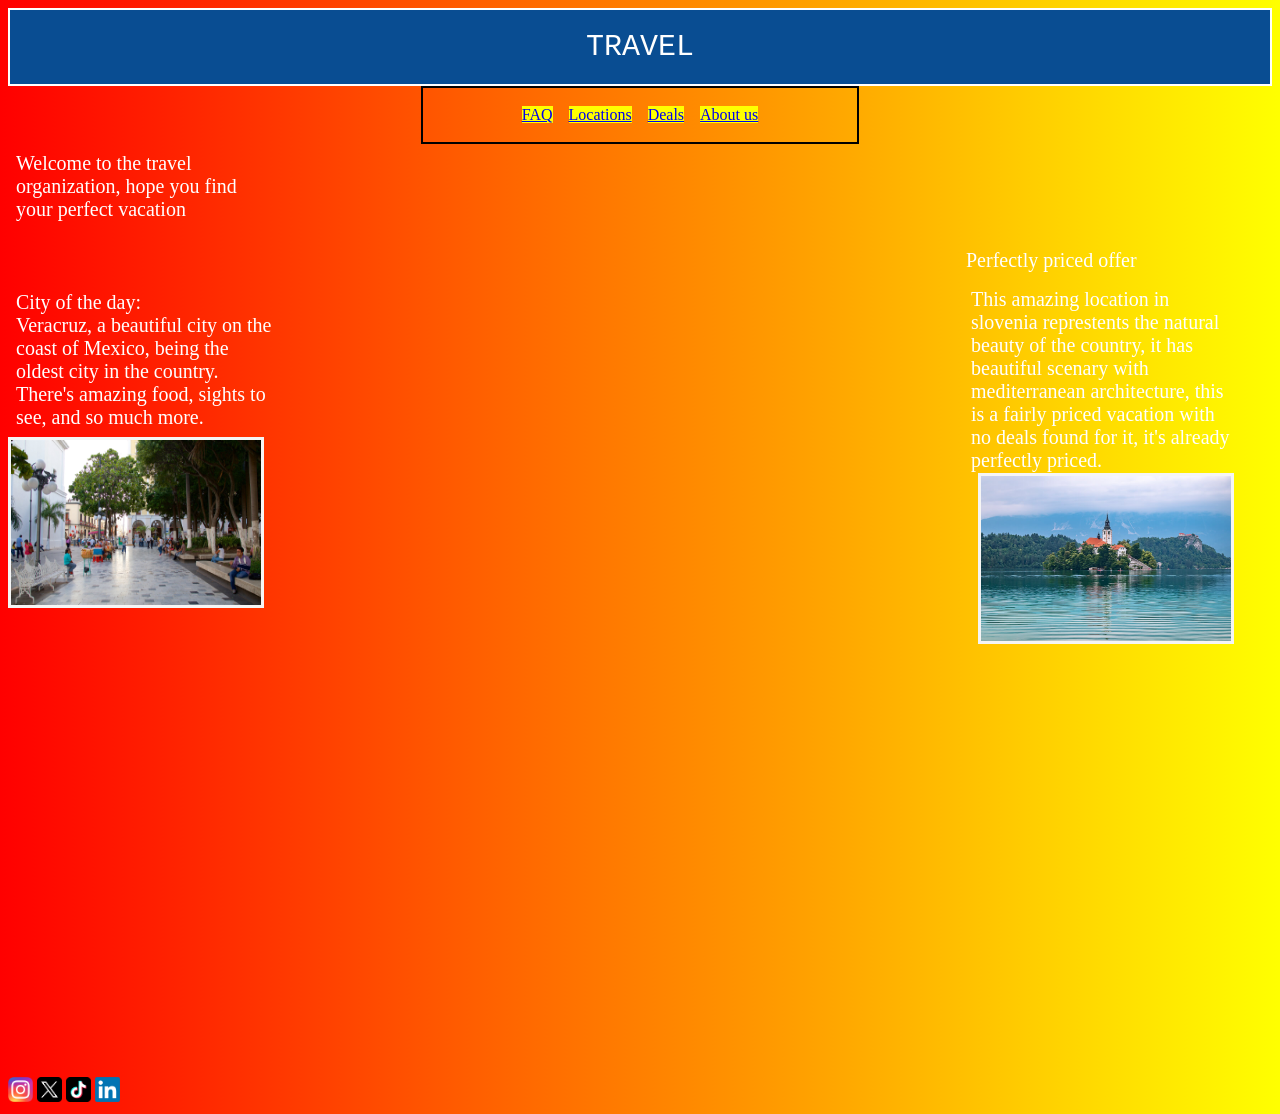
<file: index.html>
<!DOCTYPE html>
<html>
<head>
    <title>Damon's Travel Org</title>
    <link rel="stylesheet" href="styles.css">
</head>
<body>
    <header>TRAVEL</header>
    <table>
             <tr>
                <td class="invisible">dummy text</td>
                <td><mark><a href="faq.html">FAQ</a></mark></td>
                <td class="invisible">v</td>
                <td><mark><a href="locations.html">Locations</a></mark></td>
                <td class="invisible">v</td>
                <td><mark><a href="deals.html">Deals</a></mark></td>
                <td class="invisible">v</td>
                <td><mark><a href="aboutus.html">About us</a></mark></td>
                <td class="invisible">dummy text</td>
            </tr>
    </table>
    <p>Welcome to the travel organization, hope you find your perfect vacation</p>
    <br><br><br>
    <p>City of the day:<br>
     Veracruz, a beautiful city on the coast of Mexico, being the oldest city in the country. There's amazing food, sights to see, and so much more.
    </p>
    <img src="veracruz.jpg" alt="Veracruz" height="165px" width="250px" class="hasimgborder">
    <br><br>
    <p id="image3">Perfectly priced offer</p>
    <p id="image5">This amazing location in slovenia represtents the natural beauty of the country, it has beautiful scenary with mediterranean architecture, this is a fairly priced vacation with no deals found for it, it's already perfectly priced. </p>
    <br><br>
    <img src="slovenia.jpg" alt="slovenia" width="250px" height="165px" id="image4" class="hasimgborder">
    <br><br><br><br>
    <a href="https://www.instagram.com/" target="_blank"><img src="instagram.png" width="25" height="25"></a>
    <a href="https://x.com/" target="_blank"><img src="x.png" width="25" height="25"></a>
    <a href="https://www.tiktok.com/" target="_blank"><img src="tiktok.png" width="25" height="25"></a>
    <a href="https://ca.linkedin.com/" target="_blank"><img src="linkedin.png" width="25" height="25">
</body>
</html>
</file>
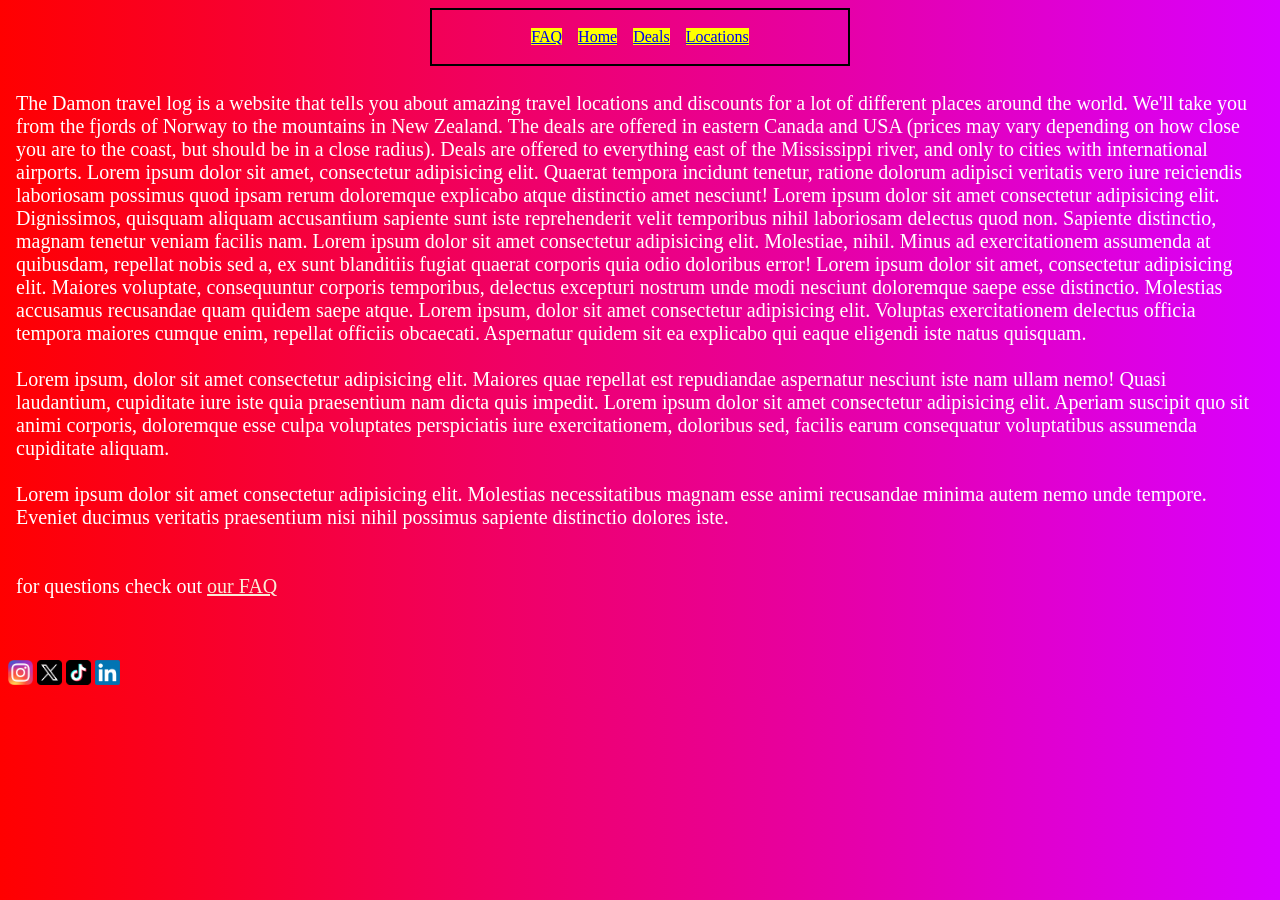
<file: aboutus.html>
<!DOCTYPE html>
<html>
    <head>
        <title>about us</title>
        <link rel="stylesheet" href="styles5.css">
    </head>
    <body>
        <table>
            <tr>
               <td class="invisible">dummy text</td>
               <td><mark><a href="faq.html">FAQ</a></mark></td>
               <td class="invisible">v</td>
               <td><mark><a href="index.html">Home</a></mark></td>
               <td class="invisible">v</td>
               <td><mark><a href="deals.html">Deals</a></mark></td>
               <td class="invisible">v</td>
               <td><mark><a href="locations.html">Locations</a></mark></td>
               <td class="invisible">dummy text</td>
           </tr>
        </table>
           <br>
           <p>The Damon travel log is a website that tells you about amazing travel locations and discounts for a lot of different places around the world. We'll take you from the fjords of Norway to the mountains in New Zealand. The deals are offered in eastern Canada and USA (prices may vary depending on how close you are to the coast, but should be in a close radius). Deals are offered to everything east of the Mississippi river, and only to cities with international airports. Lorem ipsum dolor sit amet, consectetur adipisicing elit. Quaerat tempora incidunt tenetur, ratione dolorum adipisci veritatis vero iure reiciendis laboriosam possimus quod ipsam rerum doloremque explicabo atque distinctio amet nesciunt! Lorem ipsum dolor sit amet consectetur adipisicing elit. Dignissimos, quisquam aliquam accusantium sapiente sunt iste reprehenderit velit temporibus nihil laboriosam delectus quod non. Sapiente distinctio, magnam tenetur veniam facilis nam. Lorem ipsum dolor sit amet consectetur adipisicing elit. Molestiae, nihil. Minus ad exercitationem assumenda at quibusdam, repellat nobis sed a, ex sunt blanditiis fugiat quaerat corporis quia odio doloribus error! Lorem ipsum dolor sit amet, consectetur adipisicing elit. Maiores voluptate, consequuntur corporis temporibus, delectus excepturi nostrum unde modi nesciunt doloremque saepe esse distinctio. Molestias accusamus recusandae quam quidem saepe atque. Lorem ipsum, dolor sit amet consectetur adipisicing elit. Voluptas exercitationem delectus officia tempora maiores cumque enim, repellat officiis obcaecati. Aspernatur quidem sit ea explicabo qui eaque eligendi iste natus quisquam.
            <br><br> Lorem ipsum, dolor sit amet consectetur adipisicing elit. Maiores quae repellat est repudiandae aspernatur nesciunt iste nam ullam nemo! Quasi laudantium, cupiditate iure iste quia praesentium nam dicta quis impedit. Lorem ipsum dolor sit amet consectetur adipisicing elit. Aperiam suscipit quo sit animi corporis, doloremque esse culpa voluptates perspiciatis iure exercitationem, doloribus sed, facilis earum consequatur voluptatibus assumenda cupiditate aliquam.
            <br><br> Lorem ipsum dolor sit amet consectetur adipisicing elit. Molestias necessitatibus magnam esse animi recusandae minima autem nemo unde tempore. Eveniet ducimus veritatis praesentium nisi nihil possimus sapiente distinctio dolores iste.
            <br><br>
            <br> for questions check out <a href="faq.html" class="linkcolor">our FAQ</a>
           </p>
           <br> <br> <br> 
           <a href="https://www.instagram.com/" target="_blank"><img src="instagram.png" width="25" height="25"></a>
           <a href="https://x.com/" target="_blank"><img src="x.png" width="25" height="25"></a>
           <a href="https://www.tiktok.com/" target="_blank"><img src="tiktok.png" width="25" height="25"></a>
           <a href="https://ca.linkedin.com/" target="_blank"><img src="linkedin.png" width="25" height="25"></a>

    </body>
</html>
</file>
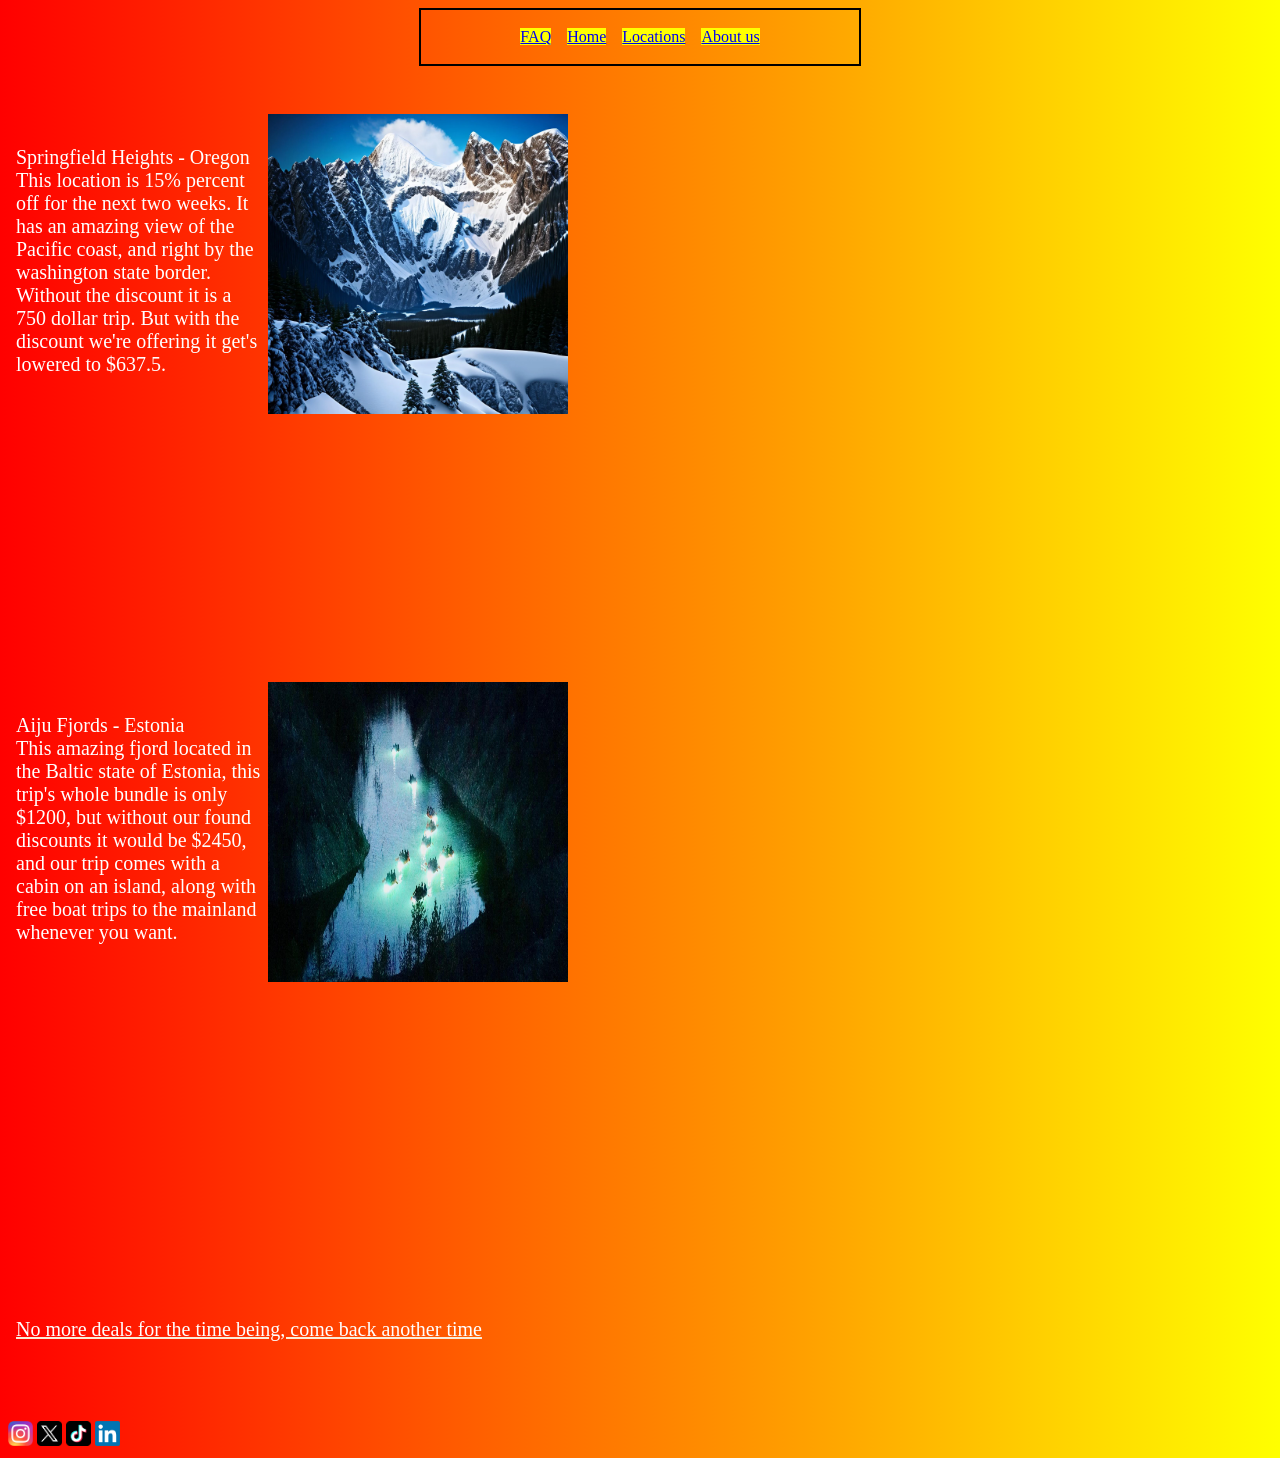
<file: deals.html>
<!DOCTYPE html>
<html>
    <head>
        <title>Deals</title>
        <link rel="stylesheet" href="styles4.css">
    </head>
    <body>
        <table>
            <tr>
               <td class="invisible">dummy text</td>
               <td><mark><a href="faq.html">FAQ</a></mark></td>
               <td class="invisible">v</td>
               <td><mark><a href="index.html">Home</a></mark></td>
               <td class="invisible">v</td>
               <td><mark><a href="locations.html">Locations</a></mark></td>
               <td class="invisible">v</td>
               <td><mark><a href="aboutus.html">About us</a></mark></td>
               <td class="invisible">dummy text</td>
           </tr>
        </table>
        <br><br><br><br>
        <p class="boxtext">
        Springfield Heights - Oregon <br>
        This location is 15% percent off for the next two weeks. It has an amazing view of the Pacific coast, and right by the washington state border. Without the discount it is a 750 dollar trip. But with the discount we're offering it get's lowered to $637.5.
        </p>
        <img src="not-homer.png" height="300" width="300" id="imagetwo">
        <br><br>
        <p class="boxtext">
        Aiju Fjords - Estonia <br>    
        This amazing fjord located in the Baltic state of Estonia, this trip's whole bundle is only $1200, but without our found discounts it would be $2450, and our trip comes with a cabin on an island, along with free boat trips to the mainland whenever you want.
        </p>
        <img src="estonian-jford.jpg" id="imagetwo" width="300" height="300">
        <br><br><br><br>
        <u><p>No more deals for the time being, come back another time</p></u>
        <br><br><br><br>
           <a href="https://www.instagram.com/" target="_blank"><img src="instagram.png" width="25" height="25"></a>
           <a href="https://x.com/" target="_blank"><img src="x.png" width="25" height="25"></a>
           <a href="https://www.tiktok.com/" target="_blank"><img src="tiktok.png" width="25" height="25"></a>
           <a href="https://ca.linkedin.com/" target="_blank"><img src="linkedin.png" width="25" height="25"></a>
    </body>
</html>
</file>
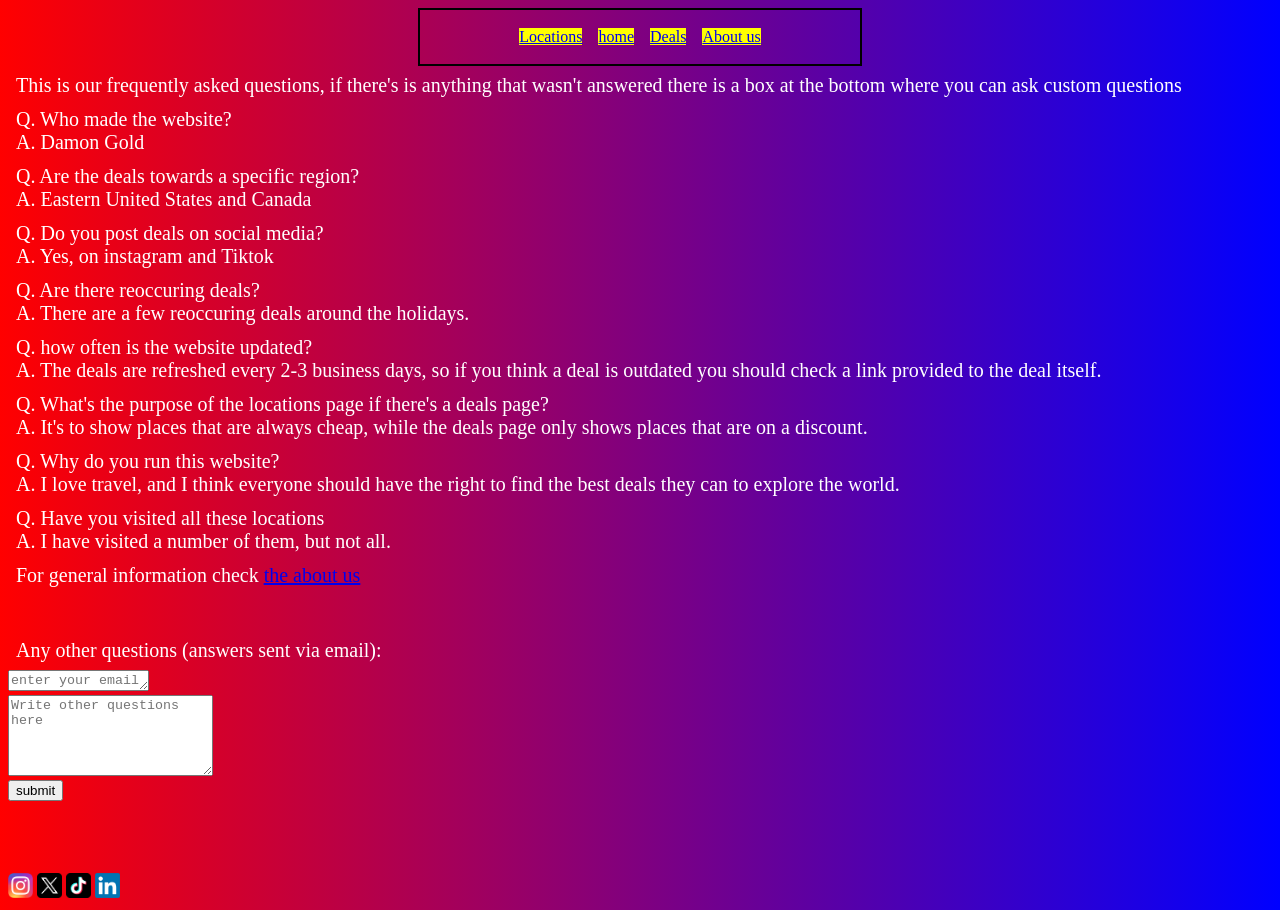
<file: faq.html>
<!DOCTYPE html>
<head>
    <link rel="stylesheet" href="styles2.css">
    <title>FAQ</title>
</head>
<body>
    <table>
        <tr>
           <td class="invisible">dummy text</td>
           <td><mark><a href="locations.html">Locations</a></mark></td>
           <td class="invisible">v</td>
           <td><mark><a href="index.html">home</a></mark></td>
           <td class="invisible">v</td>
           <td><mark><a href="deals.html">Deals</a></mark></td>
           <td class="invisible">v</td>
           <td><mark><a href="aboutus.html">About us</a></mark></td>
           <td class="invisible">dummy text</td>
       </tr>
</table>
    <p>This is our frequently asked questions, if there's is anything that wasn't answered there is a box at the bottom where you can ask custom questions</p>
    
    <p>Q. Who made the website? <br>
       A. Damon Gold
    </p>
    <p>Q. Are the deals towards a specific region?  <br>
       A. Eastern United States and Canada
     </p>
     <p>Q. Do you post deals on social media? <br>
        A. Yes, on instagram and Tiktok
     </p>
     <p>Q. Are there reoccuring deals? <br>
        A. There are a few reoccuring deals around the holidays.
    </p>
    <p>Q. how often is the website updated? <br>
       A. The deals are refreshed every 2-3 business days, so if you think a deal is outdated you should check a link provided to the deal itself.
    </p>
    <p> Q. What's the purpose of the locations page if there's a deals page? <br>
        A. It's to show places that are always cheap, while the deals page only shows places that are on a discount.
     </p>
     <p>Q. Why do you run this website? <br>
        A. I love travel, and I think everyone should have the right to find the best deals they can to explore the world.
     </p>
     <p>Q. Have you visited all these locations <br>
        A. I have visited a number of them, but not all.
     </p>
    <p>For general information check <a href="aboutus.html">the about us</a></p>
    <br><br>
    <p>Any other questions (answers sent via email):</p>
    <form>
        <textarea name="email" id="email" rows="1" cols="15" placeholder="enter your email"></textarea>
        <br>
        <textarea name="questions" id="textarea" rows="5" cols="23" placeholder="Write other questions here"></textarea> <br>
        <input type="submit" value="submit">
    </form>
    <br><br><br><br>
    <a href="https://www.instagram.com/" target="_blank"><img src="instagram.png" width="25" height="25"></a>
    <a href="https://x.com/" target="_blank"><img src="x.png" width="25" height="25"></a>
    <a href="https://www.tiktok.com/" target="_blank"><img src="tiktok.png" width="25" height="25"></a>
    <a href="https://ca.linkedin.com/" target="_blank"><img src="linkedin.png" width="25" height="25"></a>
</body>
</file>
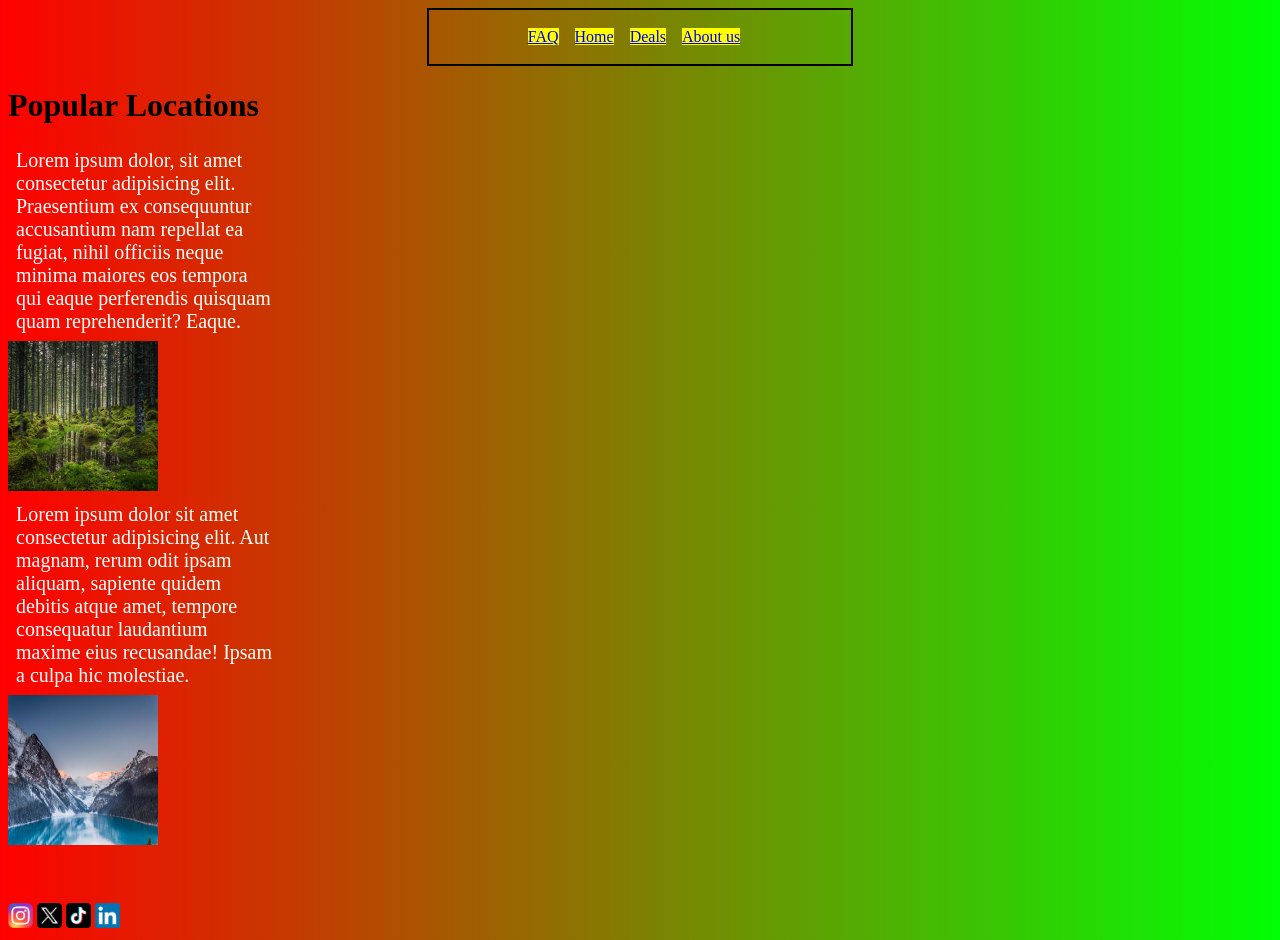
<file: locations.html>
<!DOCTYPE html>
<html>
    <head>
        <title>Locations</title>
        <link rel="stylesheet" href="styles3.css">
    </head>
    <body>
        <table>
            <tr>
               <td class="invisible">dummy text</td>
               <td><mark><a href="faq.html">FAQ</a></mark></td>
               <td class="invisible">v</td>
               <td><mark><a href="index.html">Home</a></mark></td>
               <td class="invisible">v</td>
               <td><mark><a href="deals.html">Deals</a></mark></td>
               <td class="invisible">v</td>
               <td><mark><a href="aboutus.html">About us</a></mark></td>
               <td class="invisible">v</td>
               <td class="invisible">dummy text</td>
           </tr>
   </table>
   <h1>Popular Locations</h1>
   <p>Lorem ipsum dolor, sit amet consectetur adipisicing elit. Praesentium ex consequuntur accusantium nam repellat ea fugiat, nihil officiis neque minima maiores eos tempora qui eaque perferendis quisquam quam reprehenderit? Eaque.</p>
   <img src="boreal_forest_1800x.jpg" width="150" height="150" id="image1" class="hasimgborder">
   <p>Lorem ipsum dolor sit amet consectetur adipisicing elit. Aut magnam, rerum odit ipsam aliquam, sapiente quidem debitis atque amet, tempore consequatur laudantium maxime eius recusandae! Ipsam a culpa hic molestiae.</p>
   <img src="snowy-mountain.jpg" width="150" height="150" class="hasimgborder" id="image1">
   <br><br><br><br>
   <a href="https://www.instagram.com/" target="_blank"><img src="instagram.png" width="25" height="25"></a>
   <a href="https://x.com/" target="_blank"><img src="x.png" width="25" height="25"></a>
   <a href="https://www.tiktok.com/" target="_blank"><img src="tiktok.png" width="25" height="25"></a>
   <a href="https://ca.linkedin.com/" target="_blank"><img src="linkedin.png" width="25" height="25"></a>
    </body>
</html>
</file>
<file: styles.css>
header {
    text-align: center;
    padding: 20px;
    border: 2px solid;
    background-color: #094D92;
    color: white;
    position: static;
    font-family: 'Courier New', Courier, monospace;
    font-size: 30px;
}
p {
    margin: 5px;
    width: 260px;
    color: white;
    border: 3px black;
    padding: 3px;
    font-size: 20px;
}
body { 
    background-image: linear-gradient(to right, red , yellow);
}
table {
    padding: 15px;
    border: 2px black solid;
    margin: auto;
}
.invisible {
    visibility: hidden;
}
.hasimgborder {
    border: solid whitesmoke 3px;
}
#image1 {
    display: inline-block;
    position: relative;
    left: 210px;
    bottom: 160px;
}
.fontheight {
    font-size: 25px;
}
#image3 {
    display: inline-block;
    position: relative;
    left: 950px;
    bottom: 550px;
}
#image4 {
    display: inline-block;
    position: relative;
    left: 970px;
    bottom: 375px;
}
#image5 {
    display: inline-block;
    position: relative;
    left: 675px;
    bottom: 350px;
}
</file>
<file: styles5.css>
table {
    padding: 15px;
    border: 2px black solid;
    margin: auto;
}
.invisible {
    visibility: hidden;
}
body { 
    background-image: linear-gradient(to right, red , rgb(217, 0, 255));
}
p {
    margin: 5px;
    color: white;
    border: 3px black;
    padding: 3px;
    font-size: 20px;
}
.linkcolor {
    color: antiquewhite;
}
</file>
<file: styles4.css>
table {
    padding: 15px;
    border: 2px black solid;
    margin: auto;
}
.invisible {
    visibility: hidden;
}
body { 
    background-image: linear-gradient(to right, red , yellow);
}
.boxtext {
    width: 250px;
}
#imagetwo {
    display: inline-block;
    position: relative;
    left: 260px;
    bottom: 270px;
}
p {
    margin: 5px;
    color: white;
    border: 3px black;
    padding: 3px;
    font-size: 20px;
}
u {
    color: antiquewhite;
}
</file>
<file: styles2.css>
table {
    padding: 15px;
    border: 2px black solid;
    margin: auto;
}

.invisible {
    visibility: hidden;
}
body { 
    background-image: linear-gradient(to right, red , blue);
}
p {
    margin: 5px;
    color: white;
    border: 3px black;
    padding: 3px;
    font-size: 20px;
}
</file>
<file: styles3.css>
table {
    padding: 15px;
    border: 2px black solid;
    margin: auto;
}
.invisible {
    visibility: hidden;
}
body { 
    background-image: linear-gradient(to right, red , rgb(0, 255, 4));
}
p {
    margin: 5px;
    width: 260px;
    color: white;
    border: 3px black;
    padding: 3px;
    font-size: 20px;
}
</file>
